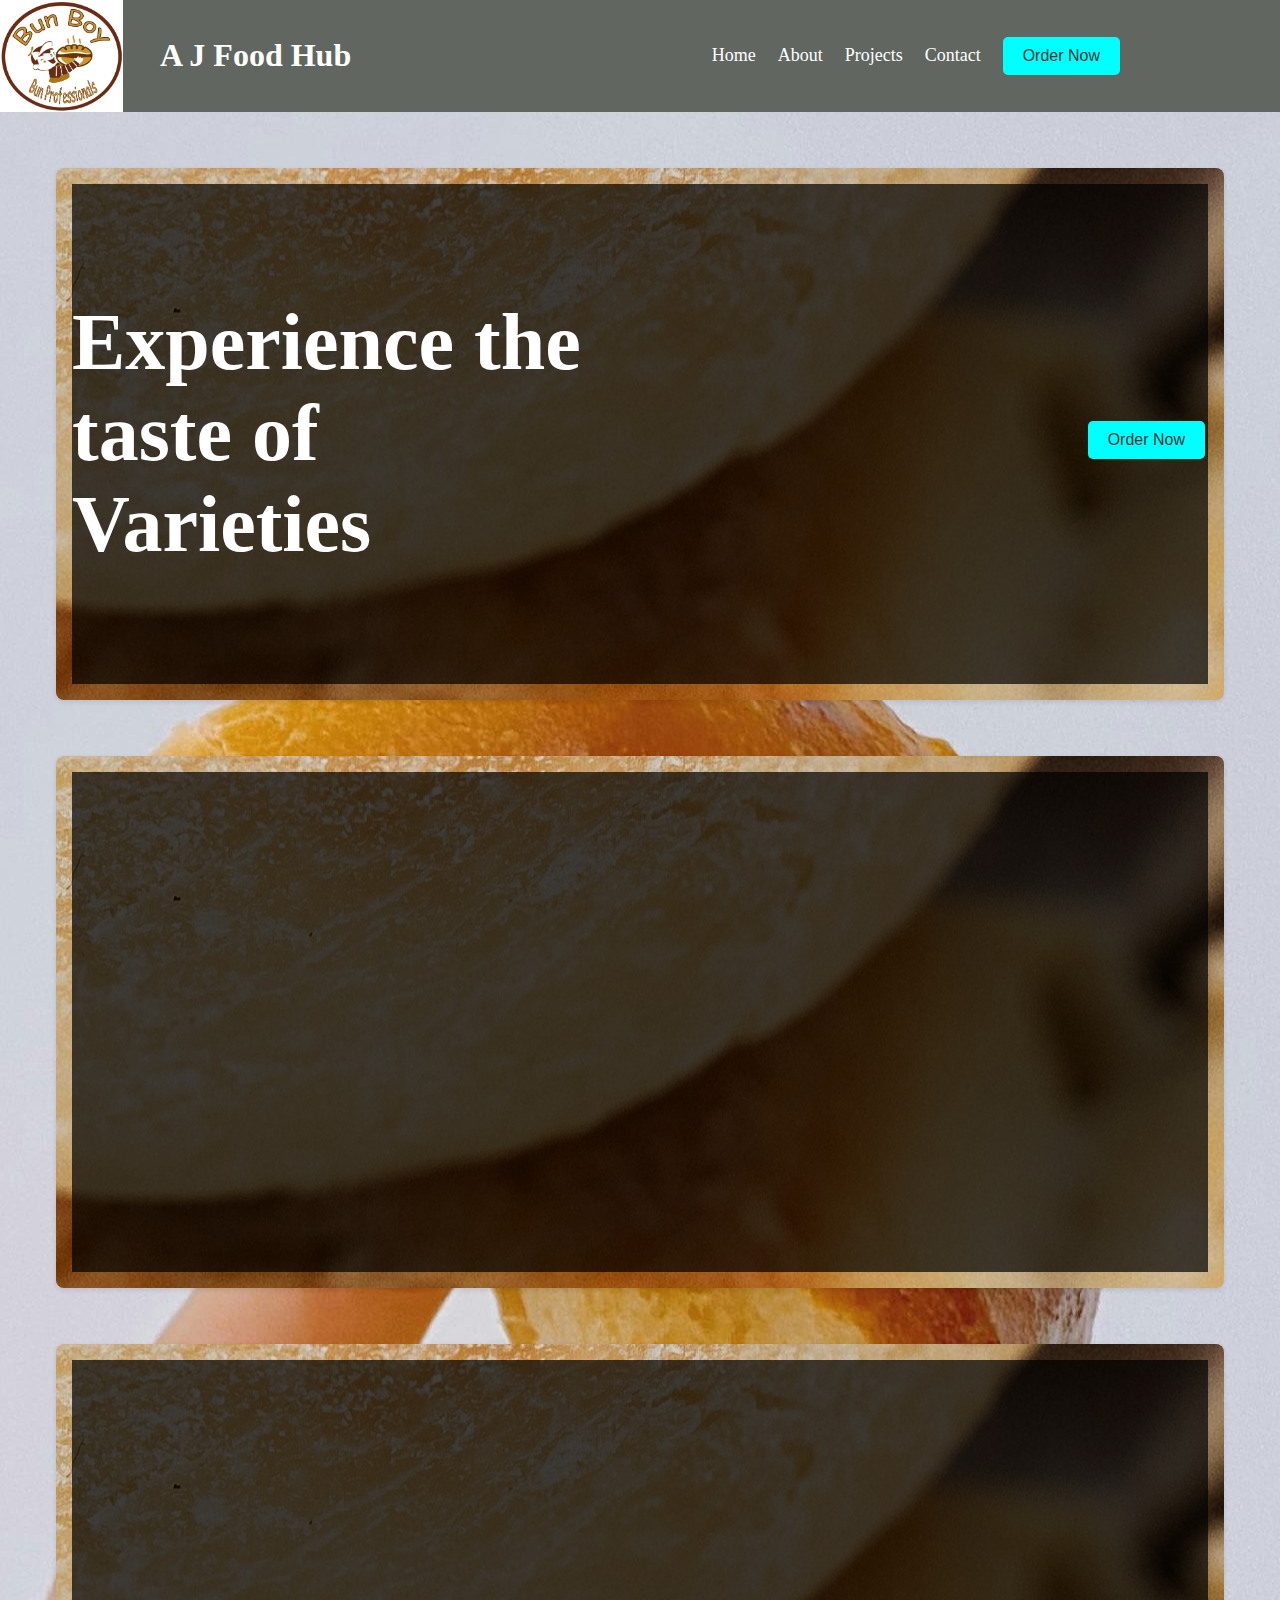
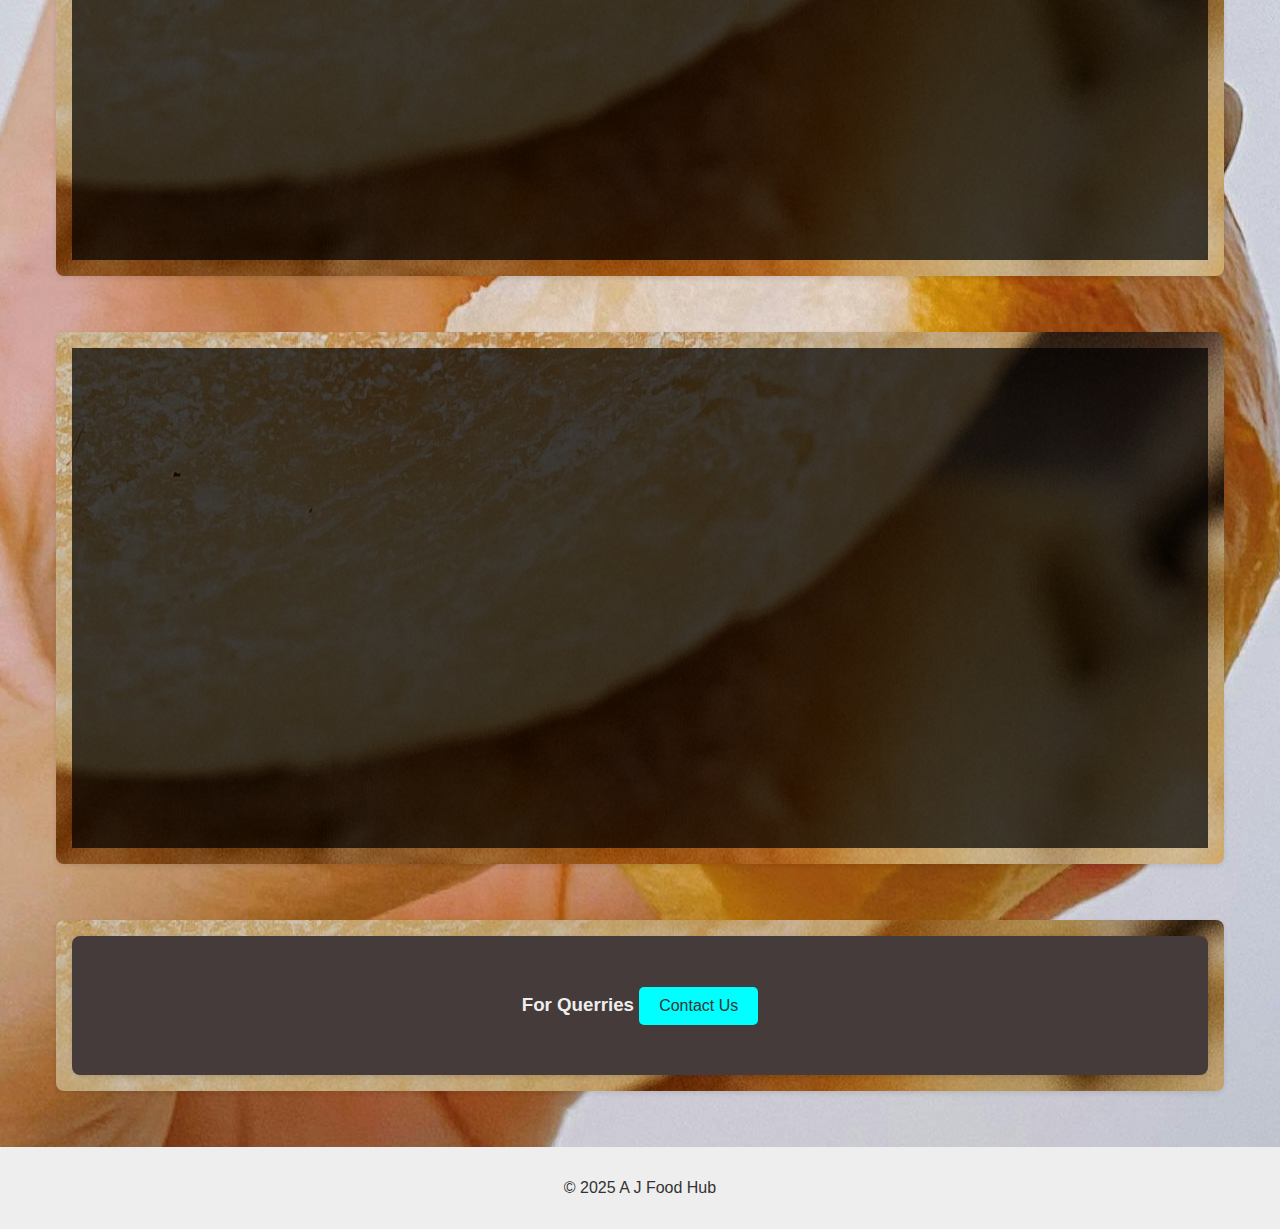
<file: Index.html>
<!DOCTYPE html>
<html lang="en">
<head>
  <meta charset="UTF-8" />
  <title>Home - A J Food Hub</title>
</head>
<head>
  <link rel="stylesheet" href="style_index.css" />
  <link rel="icon" href="D:\New folder\Bun Boy\bun boy logo.png" type="image\png">
  <script src="script.js" defer></script>
</head>
<body>
  <header>
    <h1>A J Food Hub</h1>
    <nav>
      <a href="index.html">Home</a>
      <a href="about.html">About</a>
      <a href="projects.html">Projects</a>
      <a href="contact.html">Contact</a>
      <a href="cart.html"><button>Order Now</button></a>
    </nav>
  </header>
  <section>
    <div class="banner">
      <table width="100%">
        <tr>
          <h2 style="font-size: 80px;"> Experience the taste of Varieties
            <td align="right">
              <p style="font-size: 40px;"><a href="cart.html"><button>Order Now</button></a></p>
            </td>
          </h2>  
        </tr>
      </table>
    </div>
  </section>
  <section><div class="banner2"></div></section>
  <section><div class="banner"></div></section>
  <section><div class="banner2"></div></section>
  
  <section>
    <div class="booking">
      <h3>For Querries <a href="contact.html"><button>Contact Us</button></a></h3>
    </div> 
  </section>

  <footer>
    <p>&copy; 2025 A J Food Hub</p>
  </footer>
</body>
</html>
</file>
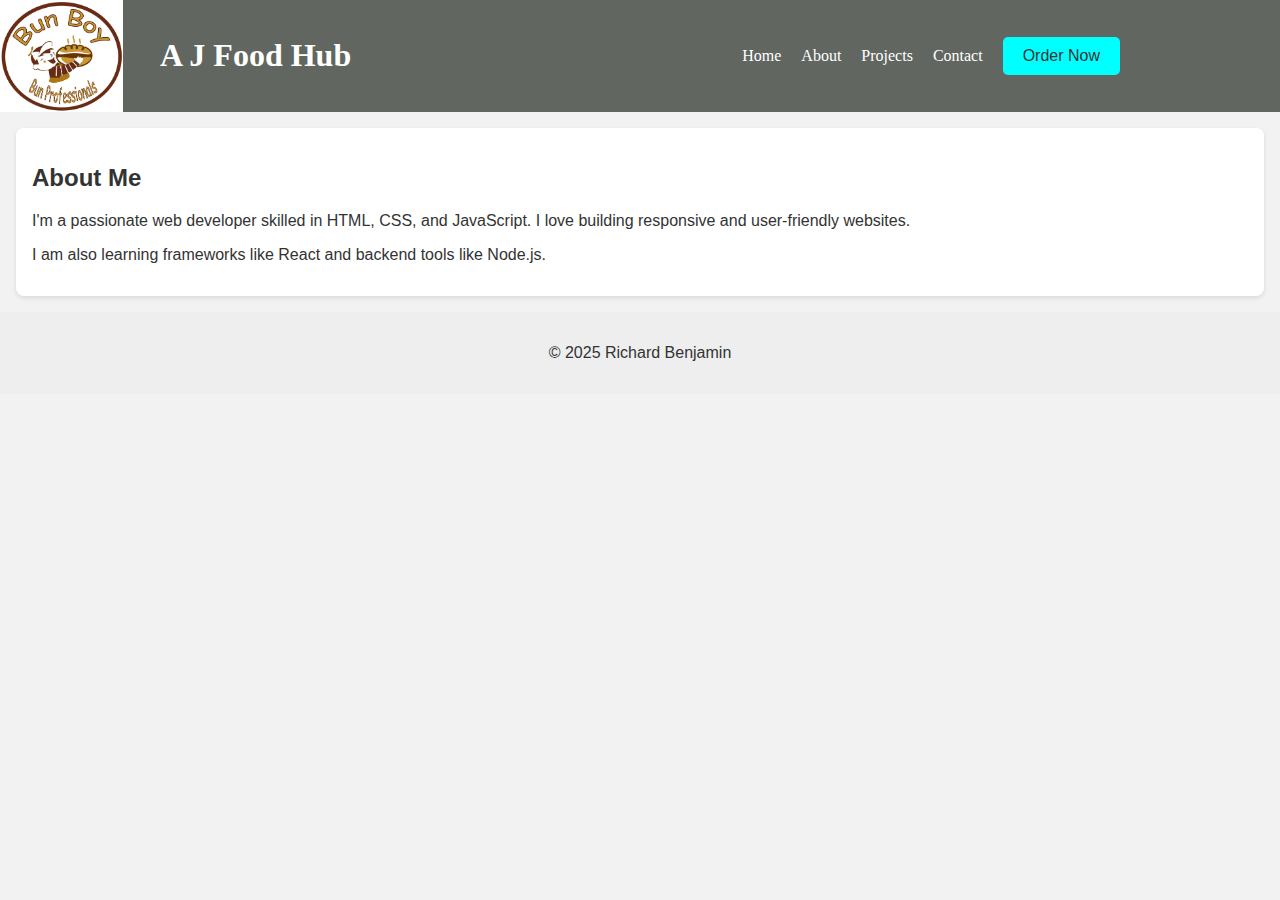
<file: about.html>
<!DOCTYPE html>
<html lang="en">
<head>
  <meta charset="UTF-8" />
  <title>About - A J Food Hub</title>
  <link rel="stylesheet" href="style_about.css" />
</head>
<body>
  <header>
    <h1>A J Food Hub</h1>
    <nav>
      <a href="index.html">Home</a>
      <a href="about.html">About</a>
      <a href="projects.html">Projects</a>
      <a href="contact.html">Contact</a>
      <a href="cart.html"><button>Order Now</button></a>
    </nav>
  </header>

  <section>
    <h2>About Me</h2>
    <p>I'm a passionate web developer skilled in HTML, CSS, and JavaScript. I love building responsive and user-friendly websites.</p>
    <p>I am also learning frameworks like React and backend tools like Node.js.</p>
  </section>

  <footer>
    <p>&copy; 2025 Richard Benjamin</p>
  </footer>
</body>
</html>
</file>
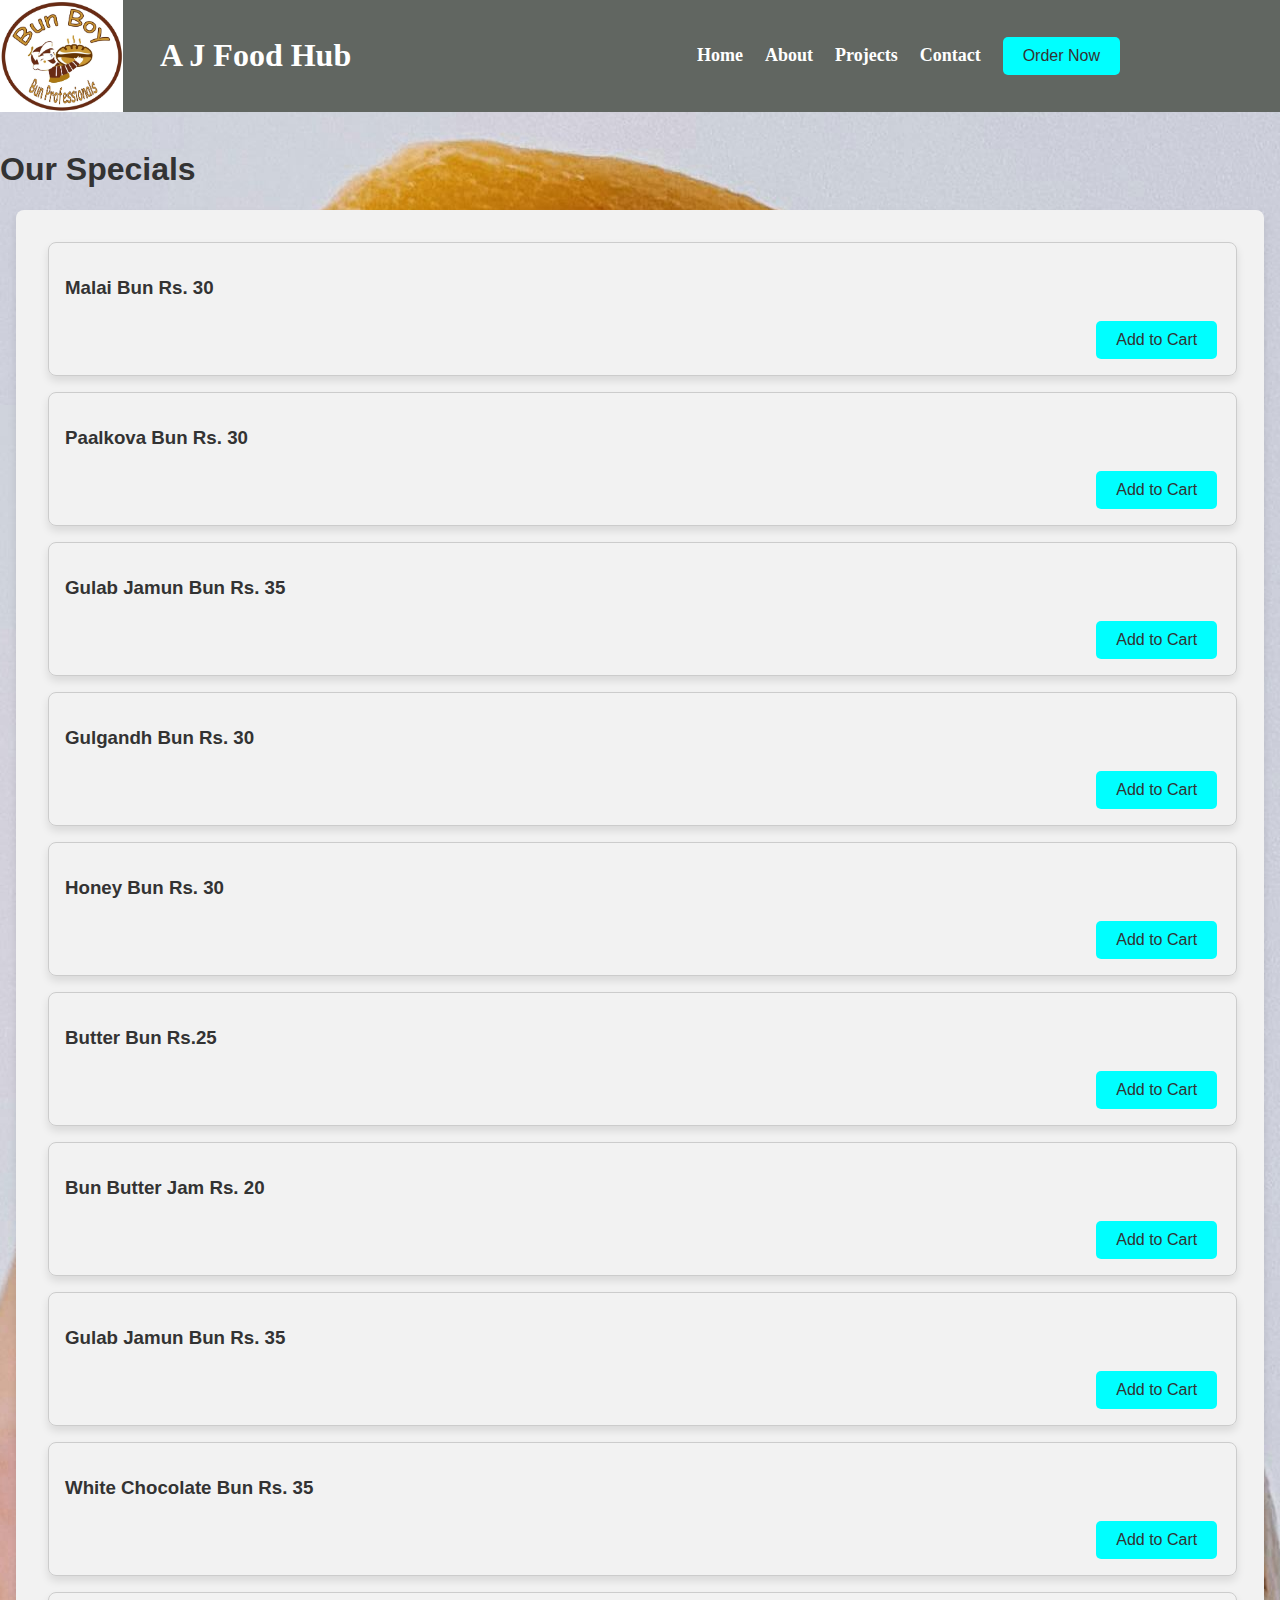
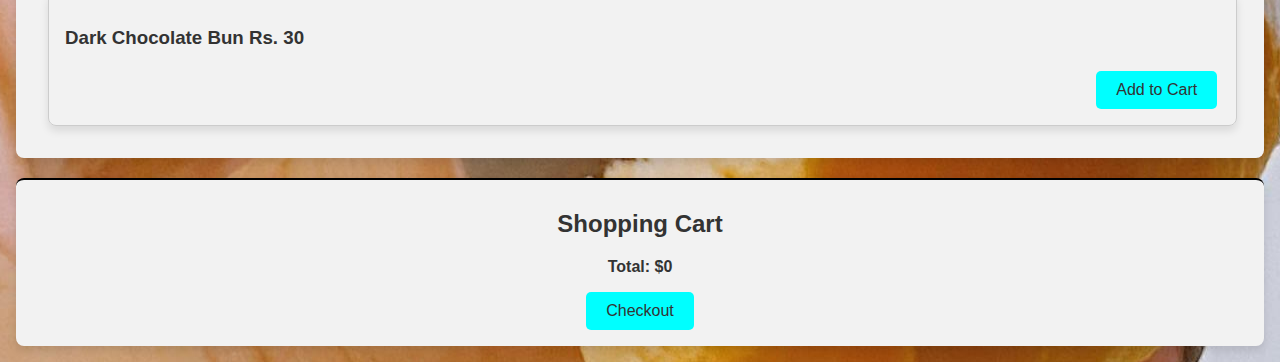
<file: cart.html>
<!DOCTYPE html>
<html lang="en">
<head>
  <meta charset="UTF-8" />
  <title>Order - A J Food Hub</title>
  <link rel="stylesheet" href="style_cart.css" />
  <link rel="icon" href="D:\New folder\Bun Boy\bun boy logo.png" type="image\png">
</head>
<body>
  <header>
    <h1>A J Food Hub</h1>
    <nav>
      <a href="index.html">Home</a>
      <a href="about.html">About</a>
      <a href="projects.html">Projects</a>
      <a href="contact.html">Contact</a>
      <a href="order.html"><button>Order Now</button></a>
    </nav>
  </header>
  <br>

  <h1>Our Specials</h1>
<section>
  <div class="product">
    <table width="100%">
        <tr>
            <h3>Malai Bun
                <span> Rs. 30 
                    <td align="right">
                        <button onclick="addToCart('Malai Bun', 30)">Add to Cart</button>
                    </td>
                </span>
            </h3>
        </tr>
    </table>
  </div>
  <div class="product">
    <table width="100%">
        <tr>
            <h3>Paalkova Bun
                <span> Rs. 30 
                    <td align="right">
                        <button onclick="addToCart('Paalkova Bun', 30)">Add to Cart</button>
                    </td>
                </span>
            </h3>
        </tr>
    </table>
  </div>
  <div class="product">
    <table width="100%">
        <tr>
            <h3>Gulab Jamun Bun
                <span> Rs. 35 
                    <td align="right">
                        <button onclick="addToCart('Gulab Jamun Bun', 35)">Add to Cart</button>
                    </td>
                </span>
            </h3>
        </tr>
    </table>
  </div>
  <div class="product">
    <table width="100%">
        <tr>
            <h3>Gulgandh Bun
                <span> Rs. 30 
                    <td align="right">
                        <button onclick="addToCart('Gulgandh Bun', 30)">Add to Cart</button>
                    </td>
                </span>
            </h3>
        </tr>
    </table>
  </div>
  <div class="product">
    <table width="100%">
        <tr>
            <h3>Honey Bun
                <span> Rs. 30
                    <td align="right">
                        <button onclick="addToCart('Honey Bun', 30)">Add to Cart</button>
                    </td>
                </span>
            </h3>
        </tr>
    </table>
  </div>
  <div class="product">
    <table width="100%">
        <tr>
            <h3>Butter Bun
                <span> Rs.25
                    <td align="right">
                        <button onclick="addToCart('Butter Bun', 25)">Add to Cart</button>
                    </td>
                </span>
            </h3>
        </tr>
    </table>
  </div>
  <div class="product">
    <table width="100%">
        <tr>
            <h3>Bun Butter Jam
                <span> Rs. 20
                    <td align="right">
                        <button onclick="addToCart(Bun Butter Jam', 20)">Add to Cart</button>
                    </td>
                </span>
            </h3>
        </tr>
    </table>
  </div>
  <div class="product">
    <table width="100%">
        <tr>
            <h3>Gulab Jamun Bun
                <span> Rs. 35 
                    <td align="right">
                        <button onclick="addToCart('Gulab Jamun Bun', 35)">Add to Cart</button>
                    </td>
                </span>
            </h3>
        </tr>
    </table>
  </div>
  <div class="product">
    <table width="100%">
        <tr>
            <h3>White Chocolate Bun
                <span> Rs. 35 
                    <td align="right">
                        <button onclick="addToCart('White Chocolate Bun', 35)">Add to Cart</button>
                    </td>
                </span>
            </h3>
        </tr>
    </table>
  </div>
  <div class="product">
    <table width="100%">
        <tr>
            <h3>Dark Chocolate Bun
                <span> Rs. 30
                    <td align="right">
                        <button onclick="addToCart('Dark Chocolate Bun', 30)">Add to Cart</button>
                    </td>
                </span>
            </h3>
        </tr>
    </table>
  </div>
</section>  
<section
  <div class="cart">
    <h2>Shopping Cart</h2>
    <ul id="cart-items"></ul>
    <p><strong>Total: $<span id="total">0</span></strong></p>
    <button onclick="checkout()">Checkout</button>
  </div>
</section>
  <script src="cart.js"></script> 
</body>
</html>
</file>
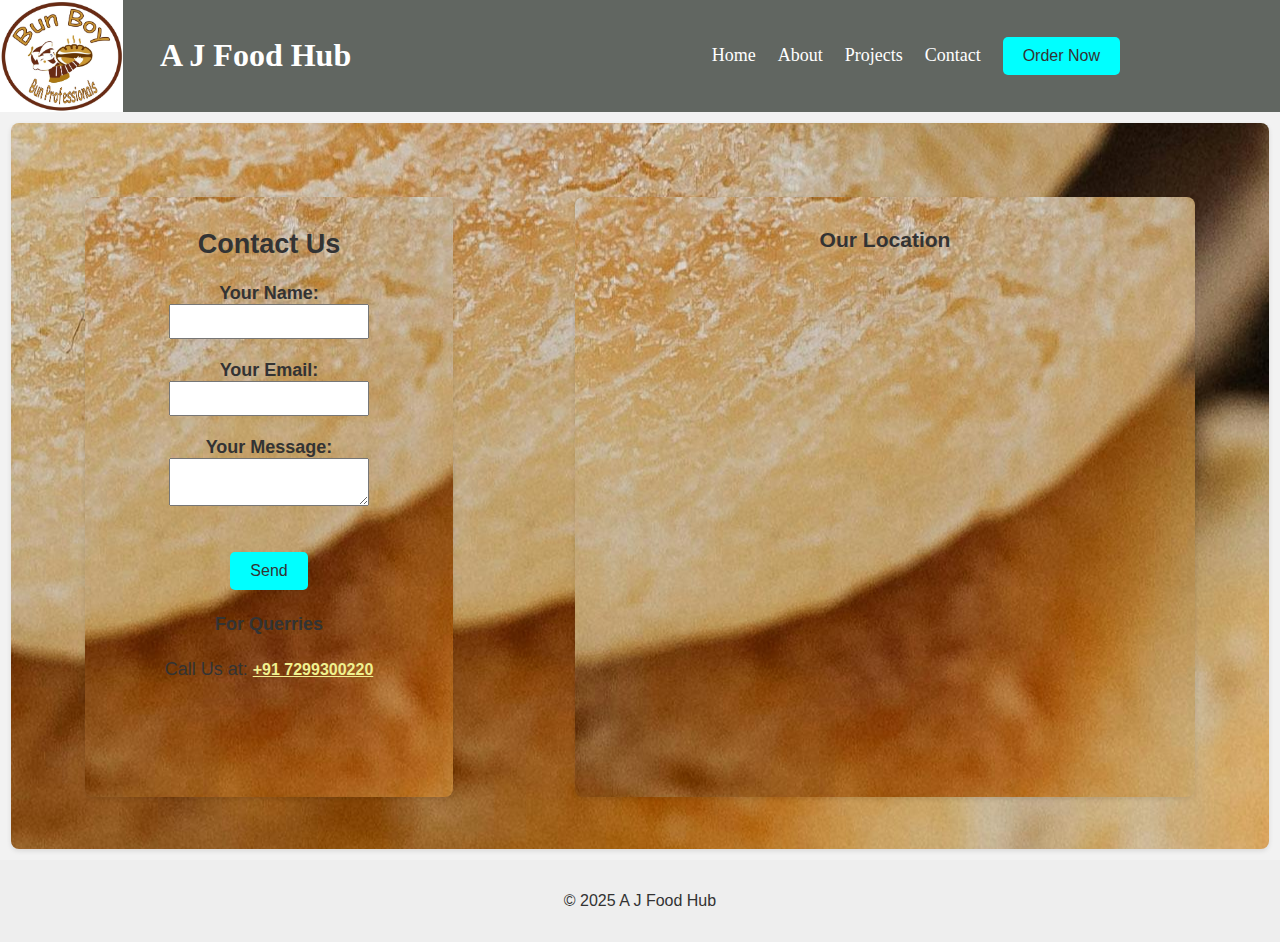
<file: contact.html>
<!DOCTYPE html>
<html lang="en">
<head>
  <meta charset="UTF-8" />
  <title>Contact - A J Food Hub</title>
  <link rel="stylesheet" href="style_contact.css" />
  <link rel="icon" href="D:\New folder\Bun Boy\bun boy logo.png" type="image\png">
  <script src="script.js" defer></script>
</head>
<body>
  <header>
    <h1>A J Food Hub</h1>
    <nav>
      <a href="index.html">Home</a>
      <a href="about.html">About</a>
      <a href="projects.html">Projects</a>
      <a href="contact.html">Contact</a>
      <a href="cart.html"><button>Order Now</button></a>
    </nav>
  </header>

  <section>
    <div class="container">
      <section class="left-section">
        <h2><center>Contact Us</center></h2>
        <form id="contactForm">
        <div class="form-group">
        <label for="name">Your Name:</label><br/>
        <input type="text" id="name" name="name" required><br/><br/>

        <label for="email">Your Email:</label><br/>
        <input type="email" id="email" name="email" required><br/><br/>

        <label for="message">Your Message:</label><br/>
        <textarea id="message" name="message" required></textarea><br/><br/>
        </div>
        <div class="button-container">
          <button type="submit">Send</button>
        </div>
        </form>
        <h4>For Querries</h4>
        <p>Call Us at: <a href="mobile: +91 7299300220" class="phone-number">+91 7299300220</a></p>
      </section>
      <section class="right-section">
          <div class="map-container">
            <h3>Our Location</h3>
            <iframe src="https://www.google.com/maps/embed?pb=!1m18!1m12!1m3!1d3886.1369781549997!2d80.25782181054957!3d13.090504087182701!2m3!1f0!2f0!3f0!3m2!1i1024!2i768!4f13.1!3m3!1m2!1s0x3a52652e3b7a6637%3A0xd69771f21d81cde7!2sBun%20Boy!5e0!3m2!1sen!2sin!4v1747035201827!5m2!1sen!2sin" width="600" height="450" style="border:0;" allowfullscreen="" loading="lazy" referrerpolicy="no-referrer-when-downgrade"></iframe>
          </div>
      </section>
    </div>
    <p id="formMessage"></p>
  </section>
  <footer>
    <p>&copy; 2025 A J Food Hub</p>
  </footer>
</body>
</html>
</file>
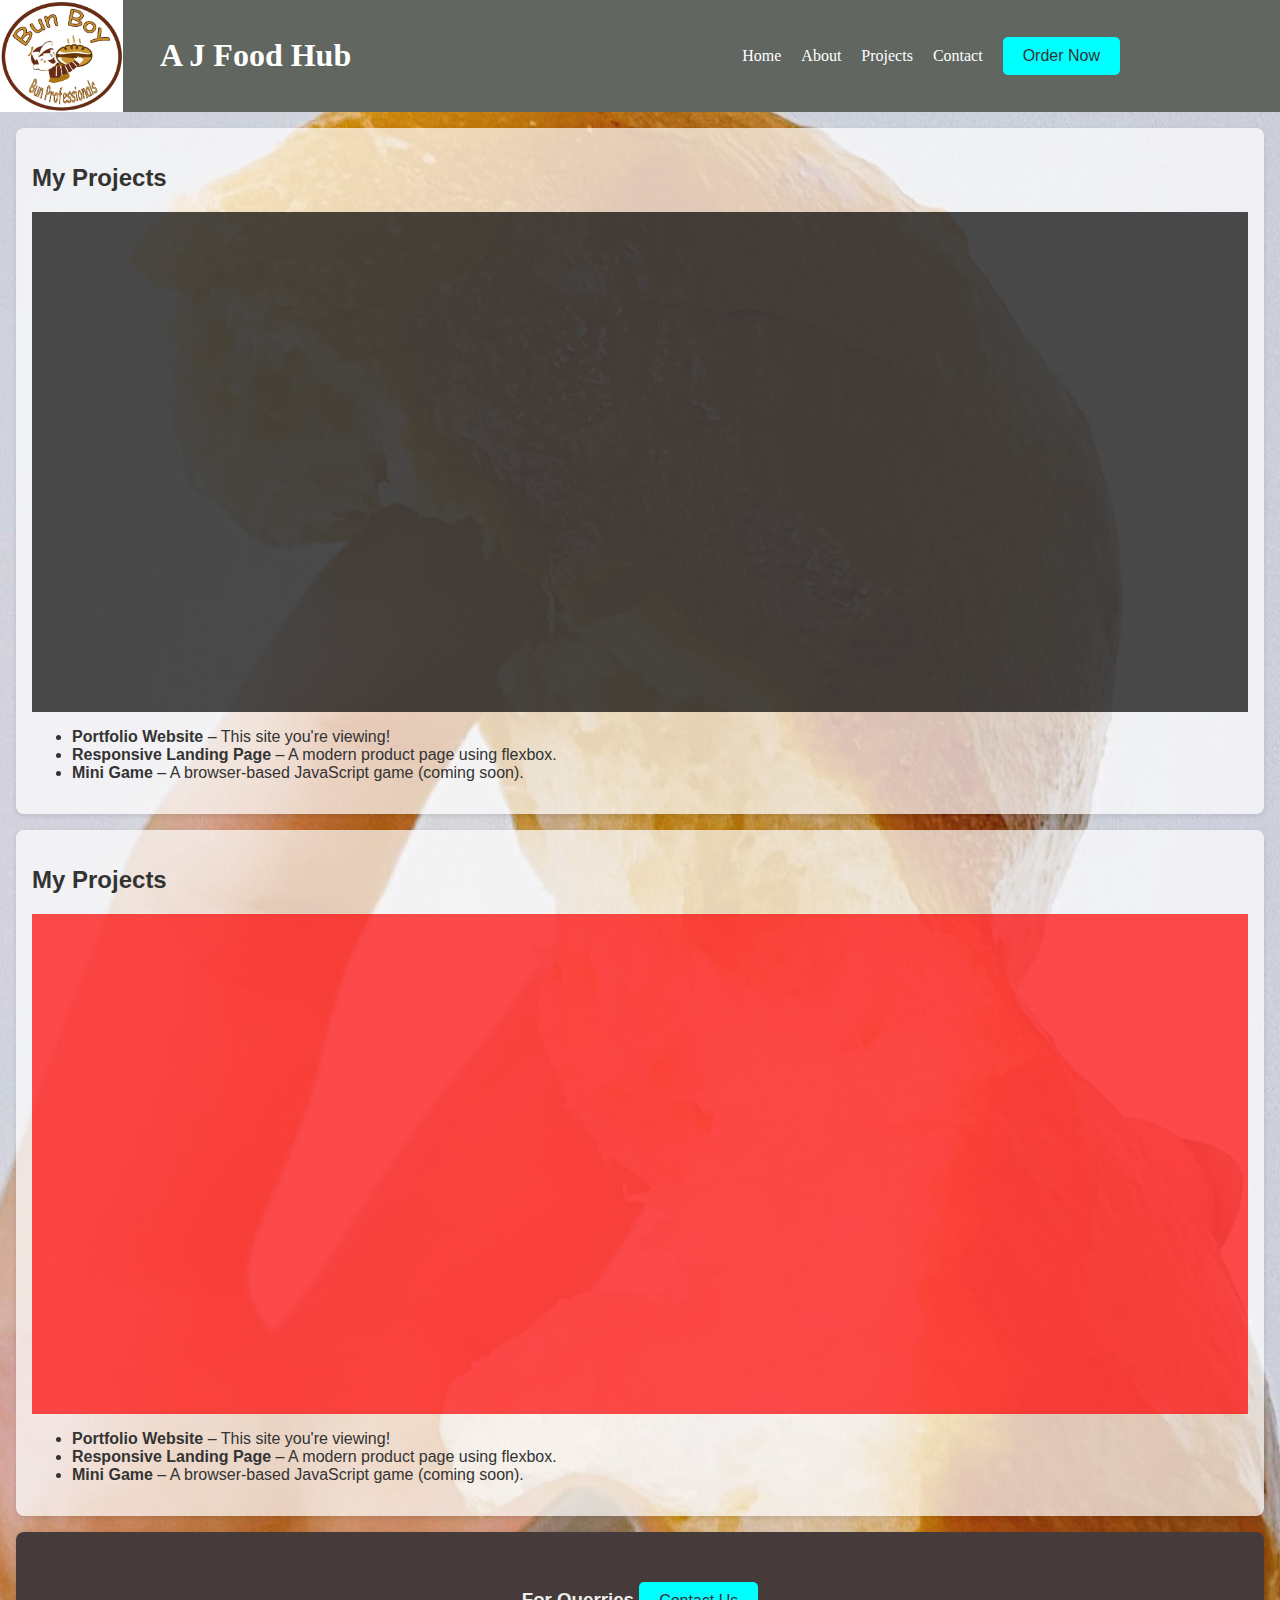
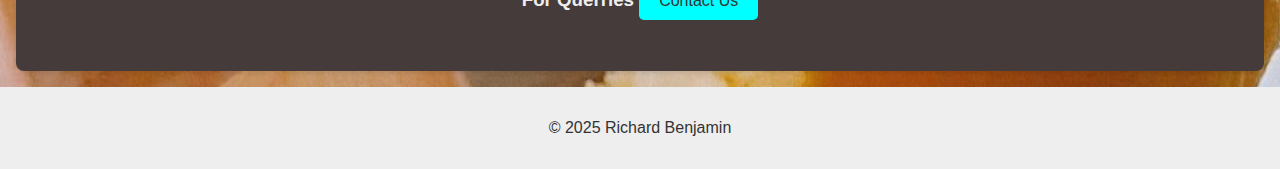
<file: projects.html>
<!DOCTYPE html>
<html lang="en">
<head>
  <meta charset="UTF-8" />
  <title>Projects - A J Food Hub</title>
  <link rel="stylesheet" href="style_projects.css" />
  <link rel="icon" href="D:\New folder\Bun Boy\bun boy logo.png" type="image\png">
</head>
<body>
  <header>
    <h1>A J Food Hub</h1>
    <nav>
      <a href="index.html">Home</a>
      <a href="about.html">About</a>
      <a href="projects.html">Projects</a>
      <a href="contact.html">Contact</a>
      <a href="cart.html"><button>Order Now</button></a>
    </nav>
  </header>

  <section>
    <h2>My Projects</h2>
    <div class="banner"></div>
    <ul>
      <li><strong>Portfolio Website</strong> – This site you're viewing!</li>
      <li><strong>Responsive Landing Page</strong> – A modern product page using flexbox.</li>
      <li><strong>Mini Game</strong> – A browser-based JavaScript game (coming soon).</li>
    </ul>
  </section>
  <section>
    <h2>My Projects</h2>
    <div class="banner2"></div>
    <ul>
      <li><strong>Portfolio Website</strong> – This site you're viewing!</li>
      <li><strong>Responsive Landing Page</strong> – A modern product page using flexbox.</li>
      <li><strong>Mini Game</strong> – A browser-based JavaScript game (coming soon).</li>
    </ul>
  </section>
  <div class="booking">
    <h3>For Querries <a href="contact.html"><button>Contact Us</button></a></h3>
  </div>  
  <footer>
    <p>&copy; 2025 Richard Benjamin</p>
  </footer>
</body>
</html>
</file>
<file: style_index.css>
body {
  font-family: Fugaz One, sans-serif;
  margin: 0;
  padding: 0;
  background-color: #f2f2f2;
  color: #333;
  background-image: url('Bun image 1.jpg');
  background-position: center;
}

header {
  background-image: url('bun boy logo.jpg');
  background-size: contain;
  background-repeat: no-repeat;
  background-color: #616661;
  font-family: Fugaz One;
  color: white;
  padding: 1em 10em;
  display: flex;
  justify-content: space-between;
  align-items: center;
}

nav a {
  color: white;
  margin-left: 1em;
  text-decoration: none;
  font-size: large;
}
.banner{
  width:100%;
  height:500px;
  background-color: rgba(0,0,0,0.7);
  background-size:cover;
  background-position: center;
  background-repeat:  no-repeat;
  display: flex;
  font-family: Lugrasimo;
  color: white;
  .felipa-regular {
 font-family: "Lugrasimo", serif;
 font-weight: Italic;
 font-style: normal;
}
  align-items: center;
}
.banner2{
  width:100%;
  height:500px;
  background-color: rgba(0,0,0,0.7);
  background-size:cover;
  background-position: center;
  background-repeat:  no-repeat;
  display: flex;
  font-family: Lugrasimo;
  color: white;
  .felipa-regular {
 font-family: "Lugrasimo", serif;
 font-weight: Italic;
 font-style: normal;
}
  justify-content: left;
  align-items: center;
}
section {
  padding: 1em;
  background-color: white;
  background-image: url('Bun image 2.jpg');
  background-position: center;
  margin: 3.5em;
  border-radius: 8px;
  box-shadow: 0 2px 5px rgba(0,0,0,0.1);
}
button{
  background-color: aqua;
  color: #333;
  padding: 10px 20px;
  border: #333;
  border-radius: 5px;
  cursor: pointer;
  font-size: 16px;
  transition: background-color 0.3s ease;
}
button:hover{
  background-color: aquamarine;
}
.booking{
  background-color: rgb(70, 59, 59);
  border-radius: 8px;
  box-shadow: 0 2px 5px rgba(0,0,0,0.1);
  color:#eee;
  text-align: center;
  padding: 2em;
}
footer {
  text-align: center;
  padding: 1em;
  background-color: #eee;
}
</file>
<file: style_about.css>
body {
  font-family: Fugaz One, sans-serif;
  margin: 0;
  padding: 0;
  background-color: #f2f2f2;
  color: #333;
}

header {
  background-image: url('bun boy logo.jpg');
  background-size: contain;
  background-repeat: no-repeat;
  background-color: #616661;
  font-family: Fugaz One;
  color: white;
  padding: 1em 10em;
  display: flex;
  justify-content: space-between;
  align-items: center;
}

nav a {
  color: white;
  margin-left: 1em;
  text-decoration: none;
}

.banner{
   width:100%;
   height:500px;
   background-color: #424242;
   background-size:cover;
   background-position: center;
   background-repeat:  no-repeat;
   display: flex;
   font-family: Lugrasimo;
   color: white;
   .felipa-regular {
  font-family: "Lugrasimo", serif;
  font-weight: Italic;
  font-style: normal;
 }
   justify-content: left;
   align-items: center;
}
.banner2{
  width:100%;
  height:500px;
  background-color: #9b1d1d;
  background-size:cover;
  background-position: center;
  background-repeat:  no-repeat;
  display: flex;
  font-family: Lugrasimo;
  color: white;
  .felipa-regular {
 font-family: "Lugrasimo", serif;
 font-weight: Italic;
 font-style: normal;
}
  justify-content: left;
  align-items: center;
}
.box {
      border: 1px solid black;
      padding: 10px;
      width: 150px;
      background-color: white;
    }
section {
  padding: 1em;
  background-color: white;
  margin: 1em;
  border-radius: 8px;
  box-shadow: 0 2px 5px rgba(0,0,0,0.1);
}
.button-container{
  text-align: center;
  margin-top: 20px;
}
button{
  background-color: aqua;
  color: #333;
  padding: 10px 20px;
  border: #333;
  border-radius: 5px;
  cursor: pointer;
  font-size: 16px;
  transition: background-color 0.3s ease;
}
button:hover{
  background-color: aquamarine;
}
.booking{
  padding: 1em;
  background-color: rgb(70, 59, 59);
  margin: 1em;
  border-radius: 8px;
  box-shadow: 0 2px 5px rgba(0,0,0,0.1);
  color: #eee;
  text-align: center;
  padding: 2em;
}

footer {
  text-align: center;
  padding: 1em;
  background-color: #eee;
}
</file>
<file: style_cart.css>
body {
  font-family: Fugaz One, sans-serif;
  margin: 0;
  padding: 0;
  background-color: #f2f2f2;
  background-image: url('Bun image 1.jpg');
  background-position: center;
  color: #333;
}

header {
  background-image: url('bun boy logo.jpg');
  background-size: contain;
  background-repeat: no-repeat;
  background-color: #616661;
  font-family: Ariel;
  font-weight: bold;
  color: white;
  padding: 1em 10em;
  display: flex;
  justify-content: space-between;
  align-items: center;
}

nav a {
  color: white;
  margin-left: 1em;
  text-decoration: none;
  font-size: large;
}

section {
  padding: 1em;
  background-color: #f2f2f2;
  text-align: center;
  margin: 1em;
  border-radius: 8px;
  box-shadow: 0 5px 8px rgba(0,0,0,0.1);
}
.product {
  text-align: left;
  border: 1px solid #ccc;
  padding: 1em;
  margin: 1em;
  height: 100px;
  width: 95%;
  border-radius: 8px;
  box-shadow: 0 5px 8px rgba(0,0,0,0.1);
}
.cart {
  margin-top: 20px;
  border-top: 2px solid #000;
  padding-top: 10px;
}
.total{
    font-size: large;
}
button{
    background-color: aqua;
    color: #333;
    padding: 10px 20px;
    border: #333;
    border-radius: 5px;
    cursor: pointer;
    font-size: 16px;
    transition: background-color 0.3s ease;
  }
  button:hover{
    background-color: aquamarine;
  }
</file>
<file: style_contact.css>
body {
  font-family: Fugaz One, sans-serif;
  margin: 0;
  padding: 0;
  background-color: #f2f2f2;
  color: #333;
}

header {
  background-image: url('bun boy logo.jpg');
  background-size: contain;
  background-repeat: no-repeat;
  background-color: #616661;
  font-family: Fugaz One;
  color: white;
  padding: 1em 10em;
  display: flex;
  justify-content: space-between;
  align-items: center;
}

nav a {
  color: white;
  margin-left: 1em;
  text-decoration: none;
  font-size: large;
}

.banner{
   width:100%;
   height:500px;
   background-color: #424242;
   background-size:cover;
   background-position: center;
   background-repeat:  no-repeat;
   display: flex;
   font-family: Lugrasimo;
   color: white;
   .felipa-regular {
  font-family: "Lugrasimo", serif;
  font-weight: Italic;
  font-style: normal;
 }
   justify-content: left;
   align-items: center;
}
.box {
      border: 1px solid black;
      padding: 10px;
      width: 150px;
      background-color: white;
    }
section {
  text-align:center;
  font-size: large;
  font-family: Arial, Helvetica, sans-serif;
  padding: 3.5em;
  height: 600px;
  background-color: rgba(0,0,0,6);
  background-image: url('Bun image 2.jpg');
  background-position: center;
  margin: 11px;
  border-radius: 8px;
  box-shadow: 0 2px 5px rgba(0,0,0,0.1);
}
.map-container {
  width: 100%;
  height: 200px;
  overflow:visible;
  font-size: large;
  font-family: Arial, sans-serif;
  text-align:center;
  padding: 0px;
  margin: 0px;
  border: #333;
}
.container{
  display: flex;
  justify-content: space-between;
  gap: 100px;
}
.left-section, .right-section{
  flex: 5;
  padding: 10px;
  border: 5px;
  box-sizing: border-box;
}
.form-group{
  margin-bottom: 20px;
}
label{
  display: inline-block;
  width: 200px;
  font-weight: bold;
  font-family: 'Trebuchet MS', 'Lucida Sans Unicode', 'Lucida Grande', 'Lucida Sans', Arial, sans-serif;
  text-align:center;
}
input, textarea{
  width: 200px;
  padding: 8px;
  box-sizing: border-box;
}
.button-container{
  text-align: center;
  margin-top: 20px;
}
button{
  background-color: aqua;
  color: #333;
  padding: 10px 20px;
  border: #333;
  border-radius: 5px;
  cursor: pointer;
  font-size: 16px;
  transition: background-color 0.3s ease;
}
button:hover{
  background-color: aquamarine;
}
.phone-number{
  color: #f0f18f;
  font-weight: bold;
  border: #333;
  border-radius: 5px;
  font-size: medium;
}

footer {
  text-align: center;
  padding: 1em;
  background-color: #eee;
}
</file>
<file: style_projects.css>
body {
  font-family: Fugaz One, sans-serif;
  margin: 0;
  padding: 0;
  background-color: #f2f2f2;
  background-image: url('Bun image 1.jpg');
  background-position: center;
  color: #333;
}

header {
  background-image: url('bun boy logo.jpg');
  background-size: contain;
  background-repeat: no-repeat;
  background-color: #616661;
  font-family: Fugaz One;
  color: white;
  padding: 1em 10em;
  display: flex;
  justify-content: space-between;
  align-items: center;
}

nav a {
  color: white;
  margin-left: 1em;
  text-decoration: none;
}

.banner{
   width:100%;
   height:500px;
   background-color: rgba(0,0,0,0.7);
   background-size:cover;
   background-position: center;
   background-repeat:  no-repeat;
   display: flex;
   font-family: Lugrasimo;
   color: white;
   .felipa-regular {
  font-family: "Lugrasimo", serif;
  font-weight: Italic;
  font-style: normal;
 }
   justify-content: left;
   align-items: center;
}
.banner2{
  width:100%;
  height:500px;
  background-color: rgba(255, 0, 0, 0.7);
  background-size:cover;
  background-position: center;
  background-repeat:  no-repeat;
  display: flex;
  font-family: Lugrasimo;
  color: white;
  .felipa-regular {
 font-family: "Lugrasimo", serif;
 font-weight: Italic;
 font-style: normal;
}
  justify-content: left;
  align-items: center;
}
.box {
      border: 1px solid black;
      padding: 10px;
      width: 150px;
      background-color: white;
    }
section {
  padding: 1em;
  background-color:rgba(255, 255, 255, 0.7);
  margin: 1em;
  border-radius: 8px;
  box-shadow: 0 2px 5px rgba(0,0,0,0.1);
}
.button-container{
  text-align: center;
  margin-top: 20px;
}
button{
  background-color: aqua;
  color: #333;
  padding: 10px 20px;
  border: #333;
  border-radius: 5px;
  cursor: pointer;
  font-size: 16px;
  transition: background-color 0.3s ease;
}
button:hover{
  background-color: aquamarine;
}
.booking{
  padding: 1em;
  background-color: rgb(70, 59, 59);
  margin: 1em;
  border-radius: 8px;
  box-shadow: 0 2px 5px rgba(0,0,0,0.1);
  color: #eee;
  text-align: center;
  padding: 2em;
}

footer {
  text-align: center;
  padding: 1em;
  background-color: #eee;
}
</file>
